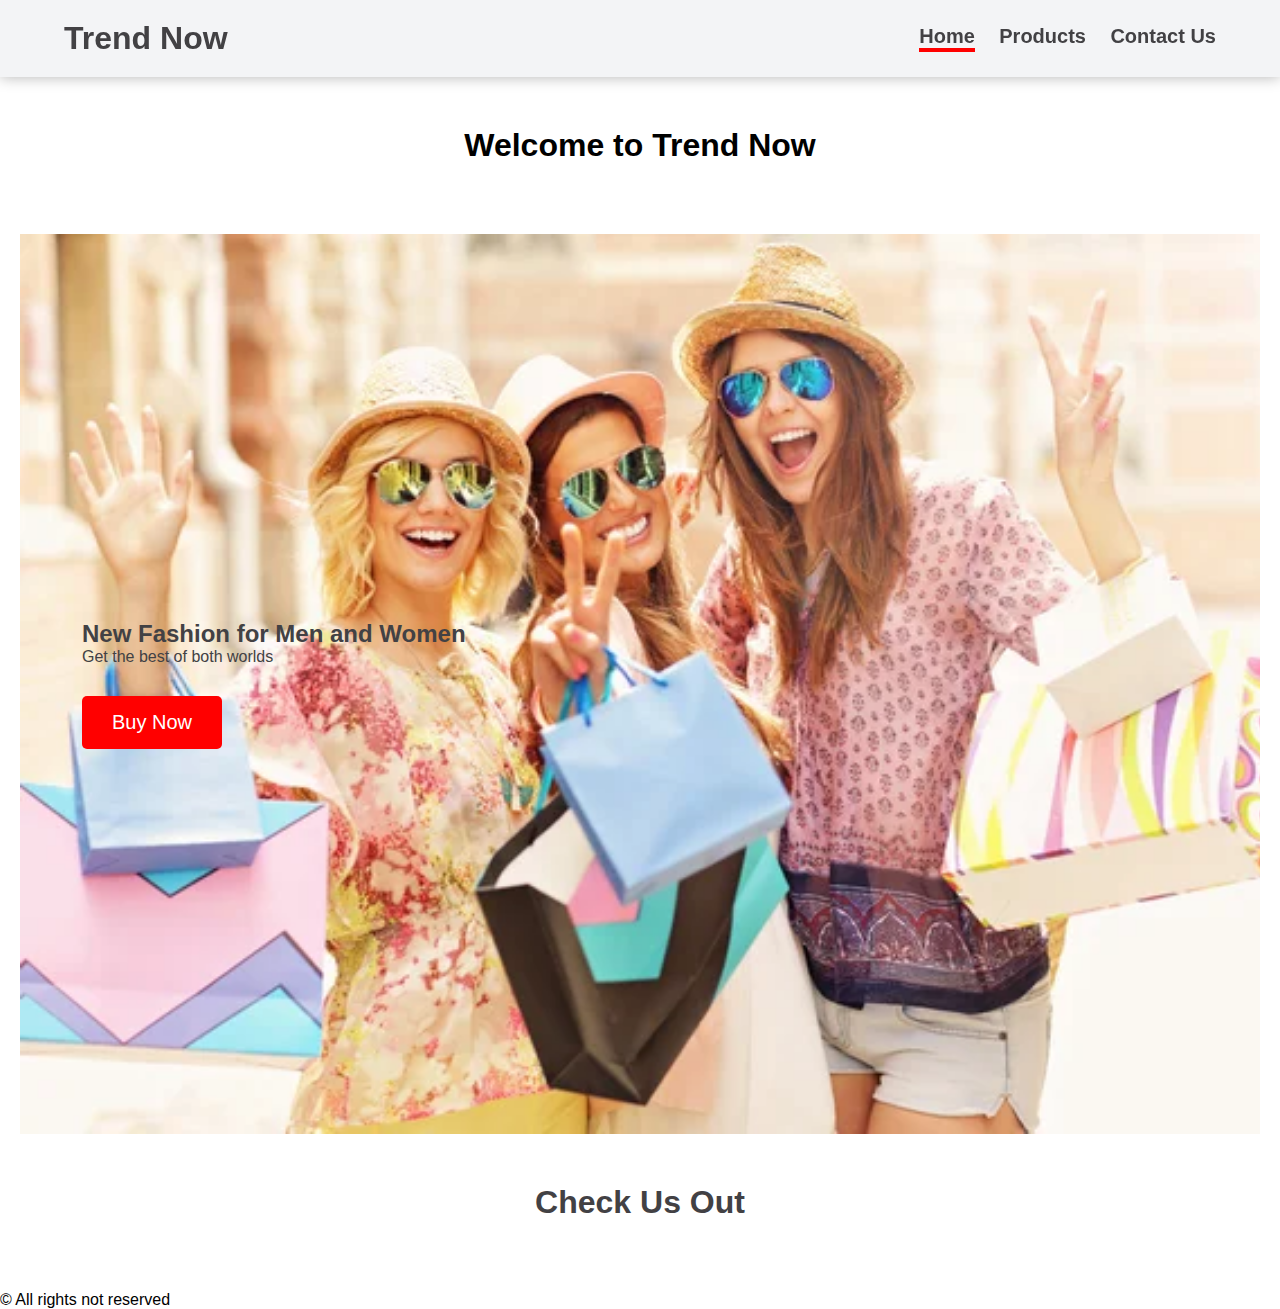
<file: index.html>
<!DOCTYPE html>
<html lang="en">
<head>
    <meta charset="UTF-8">
    <meta name="viewport" content="width=device-width, initial-scale=1.0">
    <link rel="stylesheet" href="https://fonts.googleapis.com/css?family=Roboto">
    <link rel="stylesheet" href="style.css">
    <title>Trend Now</title>
</head>
<body>
    <!--Riyad Hossain 2030932-->
    <nav class = "navbar">
        <div class ="logo"><h1>Trend Now</h1></div>
        <ul class = "menu">
            <li><a href="index.html" class ="active">Home</a></li>
            <li><a href="product.html">Products</a></li>
            <li><a href="contact.html">Contact Us</a></li>
        </ul>
    </nav>
    <header>
        <h1>Welcome to Trend Now</h1>
    </header>
    <main>
        <section class="content">
            <h2>New Fashion for Men and Women</h2>
            <p>Get the best of both worlds</p>
            <button>Buy Now</button>
        </section>
        <h1 class="endheading">Check Us Out</h1>
    </main>
    <footer>
        &copy; All rights not reserved
    </footer>
</body>
</html>
</file>
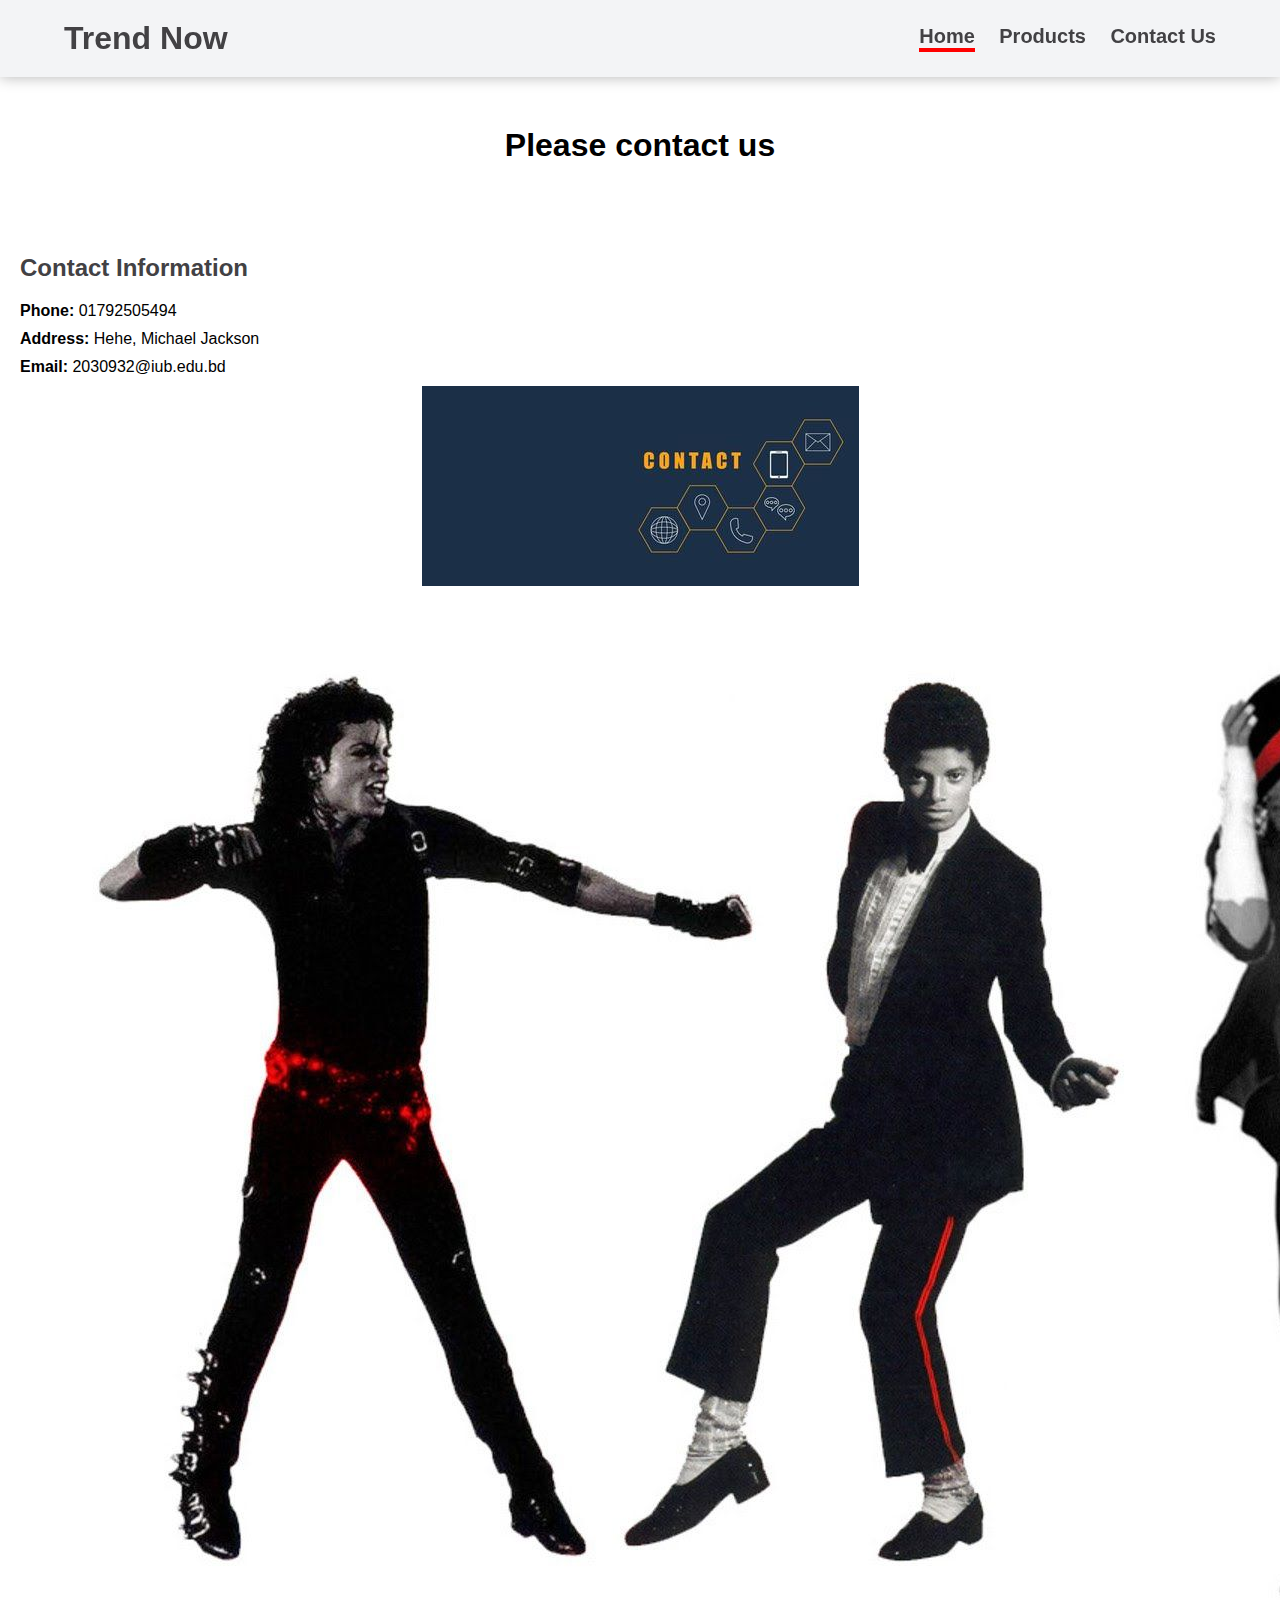
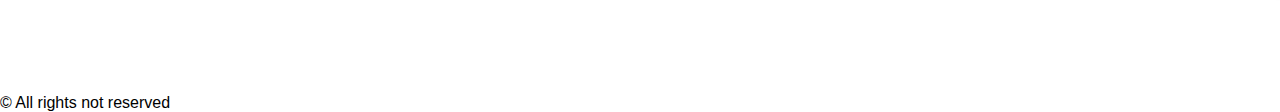
<file: contact.html>
<!DOCTYPE html>
<html lang="en">
<head>
    <meta charset="UTF-8">
    <meta name="viewport" content="width=device-width, initial-scale=1.0">
    <link rel="stylesheet" href="https://fonts.googleapis.com/css?family=Roboto">
    <link rel="stylesheet" href="style.css">
    <title>Contact Us</title>
</head>
<body>
    <!--Riyad Hossain 2030932-->
    <nav class = "navbar">
        <div class ="logo"><h1>Trend Now</h1></div>
        <ul class = "menu">
            <li><a href="index.html" class ="active">Home</a></li>
            <li><a href="product.html">Products</a></li>
            <li><a href="contact.html">Contact Us</a></li>
        </ul>
    </nav>
    <header>
        <h1>Please contact us</h1>
    </header>
    <main>
        <section class="contact-info">
            <h2>Contact Information</h2>
            <p><strong>Phone:</strong> 01792505494</p>
            <p><strong>Address:</strong> Hehe, Michael Jackson</p>
            <p><strong>Email:</strong> 2030932@iub.edu.bd</p>
        </section>
        <section class="pictures">
            <img src="img5.jpg" alt="">
            <img src="img6.jpg" alt="">
        </section>
    </main>
    <footer>
        &copy; All rights not reserved
    </footer>
</body>
</html>
</file>
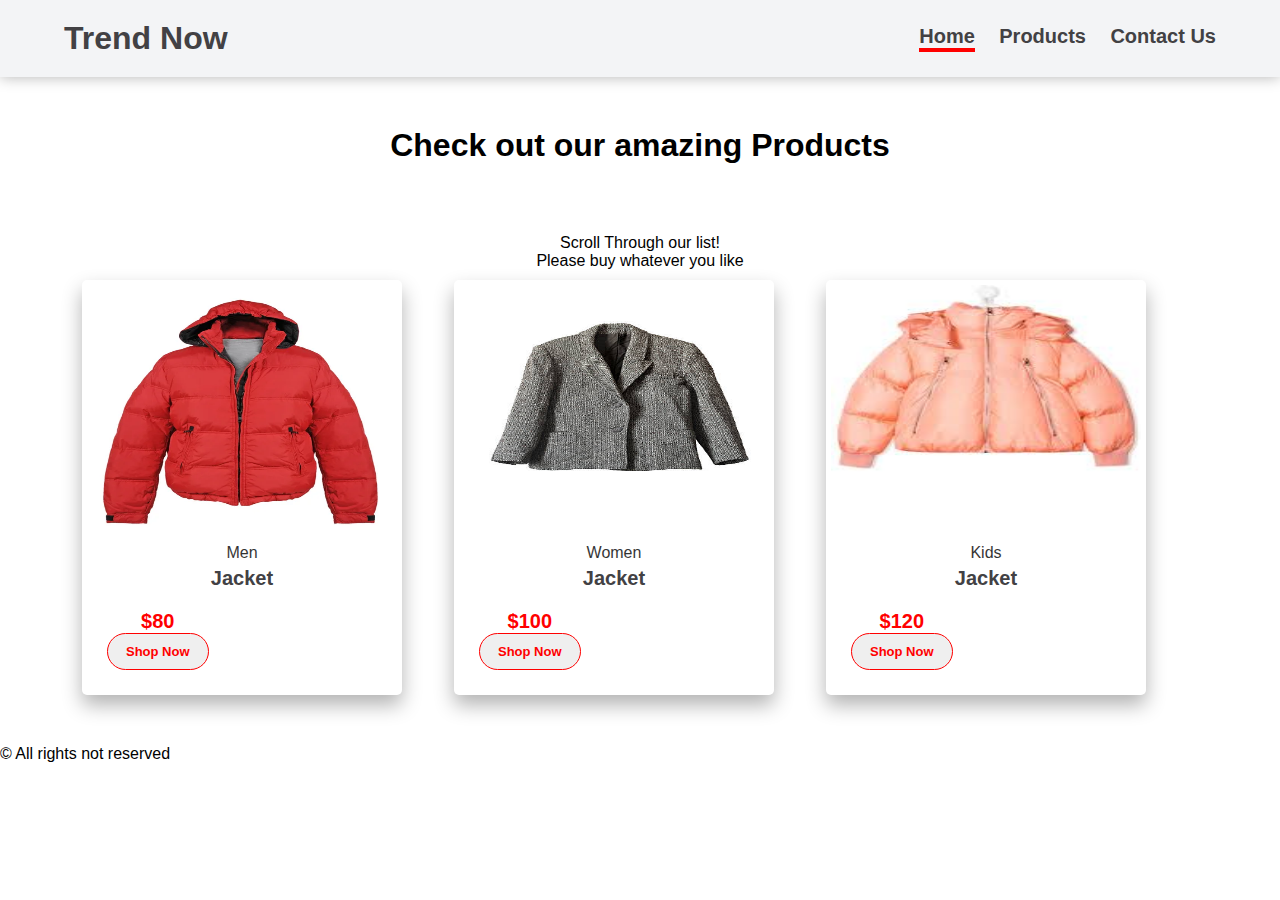
<file: product.html>
<!DOCTYPE html>
<html lang="en">
<head>
    <meta charset="UTF-8">
    <meta name="viewport" content="width=device-width, initial-scale=1.0">
    <link rel="stylesheet" href="https://fonts.googleapis.com/css?family=Open Sans">
    <link rel="stylesheet" href="style.css">
    <title>Products</title>
</head>
<body>
    <!--Riyad Hossain 2030932-->
    <nav class = "navbar">
        <div class ="logo"><h1>Trend Now</h1></div>
        <ul class = "menu">
            <li><a href="index.html" class ="active">Home</a></li>
            <li><a href="product.html">Products</a></li>
            <li><a href="contact.html">Contact Us</a></li>
        </ul>
    </nav>
    <header>
        <h1>Check out our amazing Products</h1>
    </header>
    <main>
        <p>Scroll Through our list!</p>
        <P>Please buy whatever you like</P>
        <section class="sec">
            <div class="product">
                <div class="card">
                    <div class="img"><img src="img2.jpg" alt=""></div>
                    <div class="des">Men</div>
                    <div class="title">Jacket</div>
                    <div class="box">
                        <div class="price">$80</div>
                        <button class="butn">Shop Now</button>
                    </div>
                </div>
                <div class="card">
                    <div class="img"><img src="img3.jpg" alt=""></div>
                    <div class="des">Women</div>
                    <div class="title">Jacket</div>
                    <div class="box">
                        <div class="price">$100</div>
                        <button class="butn">Shop Now</button>
                    </div>
                </div>
                <div class="card">
                    <div class="img"><img src="img4.jpeg" alt=""></div>
                    <div class="des">Kids</div>
                    <div class="title">Jacket</div>
                    <div class="box">
                        <div class="price">$120</div>
                        <button class="butn">Shop Now</button>
                    </div>
                </div>
            </div>
        </section>
    </main>
    <footer>
        &copy; All rights not reserved
    </footer>
</body>
</html>
</file>
<file: style.css>
*{
    margin: 0;
    padding: 0;
    font-family: sans-serif;
}
body{
    height: 100%;
    font-family: 'Roboto', sans-serif;
    margin: 0;
    padding: 0;
}
.navbar{
    padding: 20px 5%;
    display: flex;
    justify-content: space-between;
    align-items: center;
    position: sticky;
    top: 0%;
    z-index: 999;
    background-color: #f3f4f6;
    box-shadow: 0 0 14px rgba(0, 0, 0, 0.3);
}
.navbar .logo h1{
    color: #424144;
    border-bottom: none;
}
.navbar .menu li{
    list-style: none;
    display: inline-block;
}
.navbar .menu li a{
    display: block;
    margin-left: 20px;
    color: #424144;
    border-bottom: 4px solid transparent;
    text-decoration: none;
    font-size: 20px;
    font-weight: bold;
}
.navbar .menu li .active{
    border-bottom: 4px solid red;
}
.navbar .menu li a:hover{
    border-bottom: 4px solid red;
}
header {
    text-align: center;
    padding: 50px 0;
}
main {
    text-align: center;
    padding: 20px;
}
.content{
    background-image: url(img1.jpg);
    background-size: cover;
    background-repeat: no-repeat;
    padding: 0 5%;
    display: flex;
    flex-direction: column;
    justify-content: center;
    align-items: flex-start;
    color: #424144;
    height: 100vh;
}
.content button{
    margin-top: 30px;
    padding: 15px 30px;
    border: none;
    background: red;
    color: white;
    font-size: 20px;
    border-radius: 5px;
    cursor: pointer;
}
.endheading{
    text-align: center;
    margin: 50px 0;
    color: #424144;
}
.sec{
    padding: 10px 5%;
}
.product{
    display: grid;
    grid-template-columns: repeat(auto-fit, minmax(320px, 1fr));
}
.product .card{
    width: 310px;
    background: white;
    box-shadow: 0 10px 20px rgba(0, 0, 0, 0.3);
    border-radius: 5px;
    padding: 5px;
    margin-bottom: 20px;
}
.product .card img{
    height: 250px;
    width: 100%;
}
.product .card .des{
    padding: 5px 20px;
    opacity: 0.8;
}
.product .card .title{
    font-weight: 900;
    font-size: 20px;
    color: #424144;
    padding: 0 20px;
}
.product .card .box{
    display: grid;
    justify-content: space-between;
    align-items: center;
    padding: 20px;
}
.product .card .box .price{
    color: red;
    font-size: 20px;
    font-weight: bold;
}
.product .card .box .butn{
    font-size: 13px;
    color: red;
    padding: 10px 18px;
    font-weight: 900;
    border: 1px solid red;
    border-radius: 20px;
}
.contact-info {
    text-align: left;
    margin-top: 20px;
}
.contact-info h2 {
    color: #424144;
    margin-bottom: 20px;
}
.contact-info p {
    margin-bottom: 10px;
}
</file>
